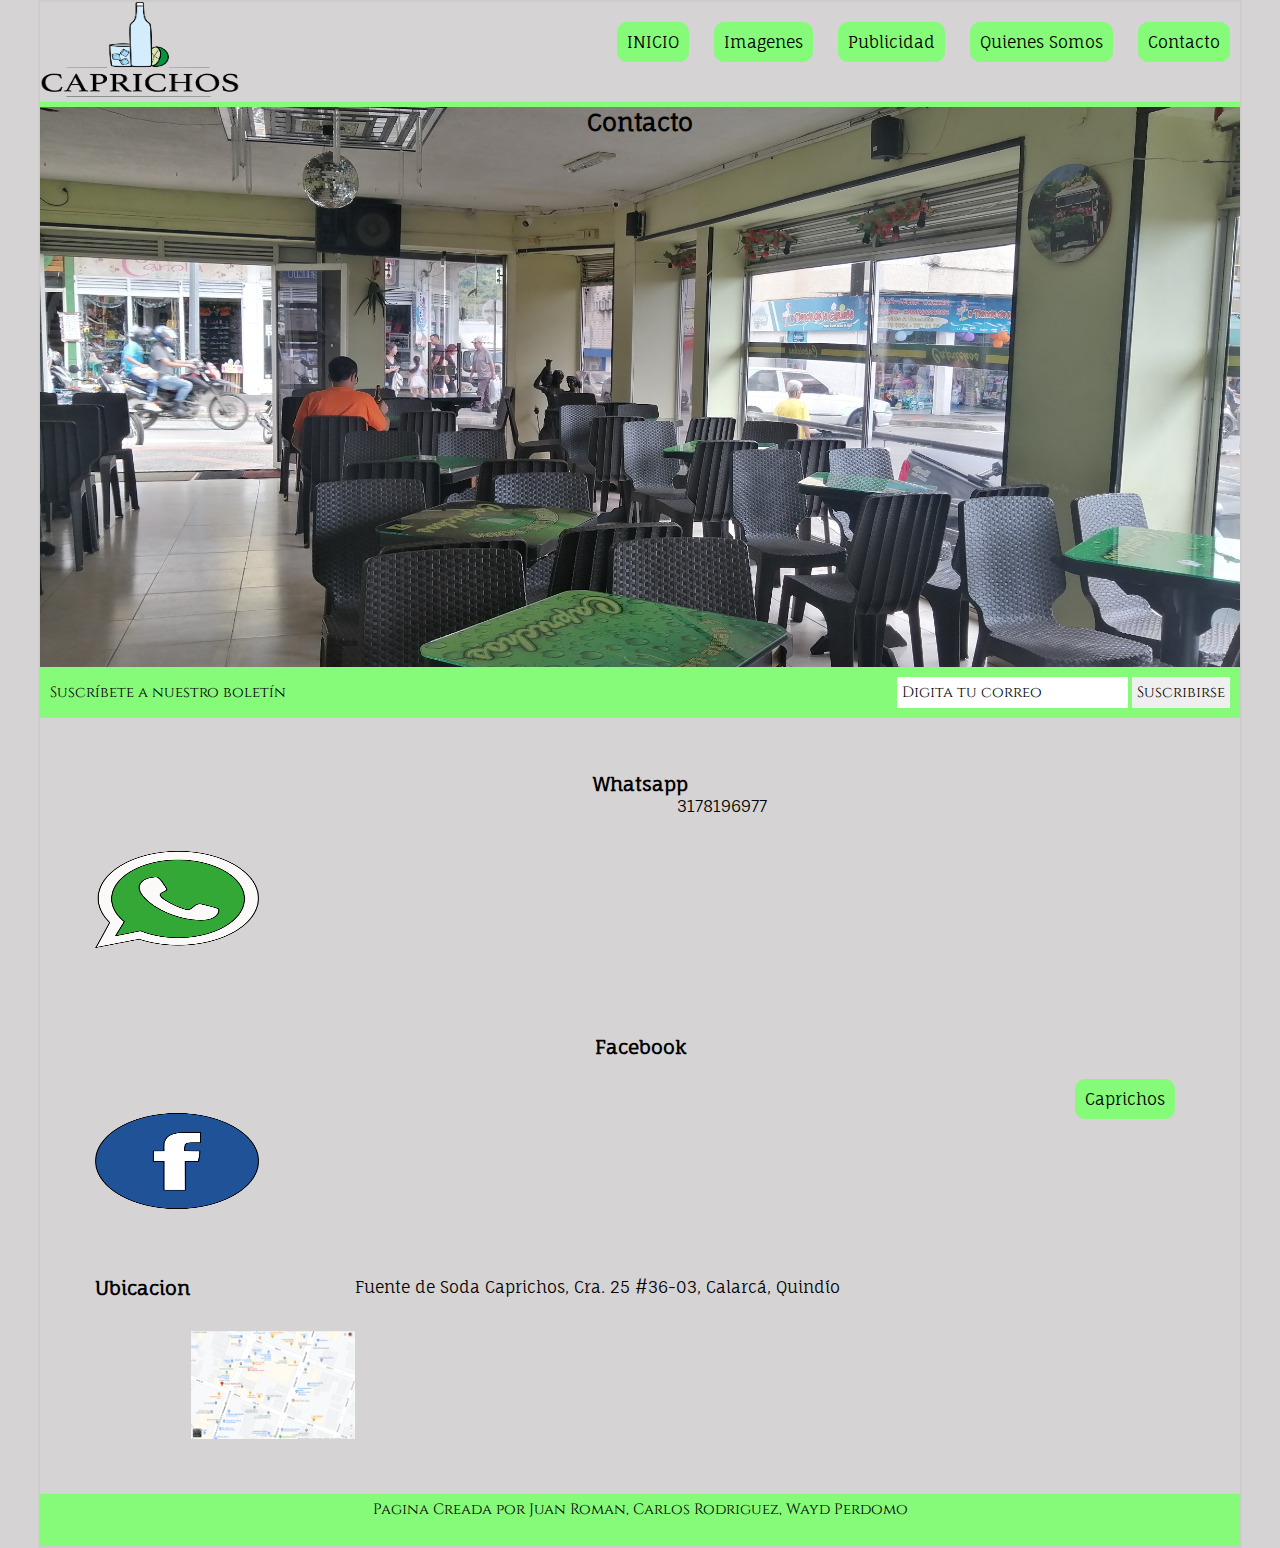
<file: Contacto.html>
<!DOCTYPE html>
<html lang="en">
<head>
    <meta charset="UTF-8">
    <meta http-equiv="X-UA-Compatible" content="IE=edge">
    <meta name="viewport" content="width=device-width, initial-scale=1.0">
    <link rel="stylesheet" href="css/style.css">
    <link rel="stylesheet" href="https://fonts.googleapis.com/css?family=Cinzel|Fauna+One">
    <title>Contacto</title>
</head>
<body>
    <main>
        <header>
             <img class="logo" src="images/Caprichos.png" alt="Logo Caprichos">
            <nav>
                <ul>
                    <li>
                        <a href="index.html">INICIO</a>
                    </li>
                    <li>
                        <a href="Imagenes.html">Imagenes</a>
                    </li>
                    <li>
                        <a href="Publicidad.html">Publicidad</a>
                    </li>
                    <li>
                        <a href="Quienes Somos.html">Quienes Somos</a>
                    </li>
                    <li>
                        <a href="Contacto.html">Contacto</a>
                    </li>
                </ul>
                </ul>
            </nav>
            <div class="clear"></div>
        </header>
        <section class="banner4">
            <h2>Contacto</h2>
        </section>
<section class="suscripcion">
    <p>Suscríbete a nuestro boletín</p>
    <div class="formulario">
    <input type="text" value="Digita tu correo">
    <button>Suscribirse</button>
    </div>
    <div class="clear"></div>
</section>
<section class="container">
    <div>
        <h3>Whatsapp</h3>

    <img src="images/Whatsapp.png" alt="Whatsapp" class="img_personaje">
    
    <p>3178196977
     </p>
    </div>
    <br>
     <div>
    <h3>Facebook</h3>

        <img src="images/Facebook.png" alt="Facebook" class="img_personaje">
       
        <nav>
            <ul>
            <li>
                <a href="https://www.facebook.com/profile.php?id=100085450950432&mibextid=ZbWKwL">Caprichos</a>
             </li>
            </ul>
         </nav>
            </div>
            
        <h3>Ubicacion</h3>
            <img src="images/Ubicacion.png" alt="Facebook" class="img_personaje">
            <p>Fuente de Soda Caprichos, Cra. 25 #36-03, Calarcá, Quindío</p>
        </div>
    <div class="clear"></div>
    </section>
<footer>
    <div>
        <p>Pagina Creada por Juan Roman, Carlos Rodriguez, Wayd Perdomo</p>
    </div>
    <br>
</footer>
    </main>
</body>
</html>
</file>
<file: css/style.css>
body{
    background-color: rgb(213, 211, 211);
    font-family: 'Fauna One', serif;
    font-size: 16px;
  }
  
*{
    margin: 0;
    padding: 0;
}

main{
    width: 1200px;
    border: 2px solid #ccc;
    margin: 0 auto;
}

header{
    border-bottom: 5px solid #86fa79;
    color: #000;
}

.logo{
    width: 200px;
    float: left;
}

nav{
    float: right;
}

nav ul{
    margin-top: 30px;
}
nav ul li{
    list-style: none;
    display: inline-block;
}

nav ul li a{
    text-decoration: none;
    background-color: #86fa79;
    color: rgb(0, 0, 0);
    padding: 10px;
    margin: 10PX;
    border-radius: 10px;
}

.banner{
    height: 210px;
    background: url("../images/Portada.png") 0 -48px;
    background-size: cover;
}
.banner h2{
    text-align: center;
    font-family: Cinzel, serif;
  font-size: 46px; 
}

.banner1{
    height: 550px;
    background: url("../images/Fuente\ de\ soda.jpg") 0 -48px;
    background-size: cover;
}

.banner2{
    height: 560px;
    background: url("../images/Portada2.jpeg") 0 -48px;
    background-size: cover;
    text-align: center;
}

.banner3{
    height: 560px;
    background: url("../images/Local.jpg") 0 -48px;
    background-size: cover;
    text-align: center;
}

.banner4{
    height: 560px;
    background: url("../images/Despalda.jpg") 0 -48px;
    background-size: cover;
    text-align: center;
}

.clear{
    clear: both;
}

img{
    width: 100px;
    height: 100px;
    float: left;
}

.banner1 h2{
    text-align: center;
    font-size: 60px;
    font-family: 'Bebas Neue', cursive;
    color: rgb(0, 0, 0);
    padding: 90px 0 0 40px;
    text-shadow: 5px 5px 5px #000;
}

.suscripcion{
    padding: 10px;
    background-color: #86fa79;
    color: rgb(0, 0, 0);
    font-family: Cinzel, serif;
  font-size: 15px; 
  }
  
.suscripcion p{
    float: left;
    padding-top: 5px;
    font-family: Cinzel, serif;
  font-size: 15px; 
  }
  
.suscripcion .formulario{
    float: right;
    font-family: Cinzel, serif;
  font-size: 15px; 
  }
  
.suscripcion .formulario input, button{
    padding: 5px;
    border: none;
    font-family: Cinzel, serif;
  font-size: 15px; 
  }
  
.formulario button:hover{
    background-color: #000;
    color: rgb(0, 0, 0);
    font-family: Cinzel, serif;
  font-size: 15px; 
  }
  
.clear{
    clear: both;
    color: rgb(255, 255, 255);
    font-family: Cinzel, serif;
  font-size: 15px; 
  }

.contenido{
    text-align: center;
    display: flex;
    padding: 20px;
    flex-wrap: wrap;
}

.contenido img{
    display: flex;
    width: 15%;
    height: 1%;
    margin-top: 2%;
    justify-content: space-between;
}

.card img{
    width: 95%;
    height: 85%;
    text-align: center;
}

.card{
    text-align: center;
    width: 25%;
    float: left;
    margin: 10px;
    font-family: Cinzel, serif;
  font-size: 13px; 
}

footer{
    background-color: #86fa79;
    color: rgb(0, 0, 0);
    padding: 5px;
    text-align: center;
    font-family: Cinzel, serif;
    font-size: 15px; 
}

.container img{
    display: flex;
    width: 15%;
    height: 40%;
    margin-top: 5%;
}

.container{
    text-align: center;
    display: flex;
    padding: 55px;
    flex-wrap: wrap;
    text-align: center;
}

.Negro{
    text-align: center;
    display: flex;
    padding: 55px;
    flex-wrap: wrap;
}

.Negro img{
    display: flex;
    width: 51%;
    height: 50%;
    margin-top: 5%;
    flex-wrap: wrap;
}
</file>
